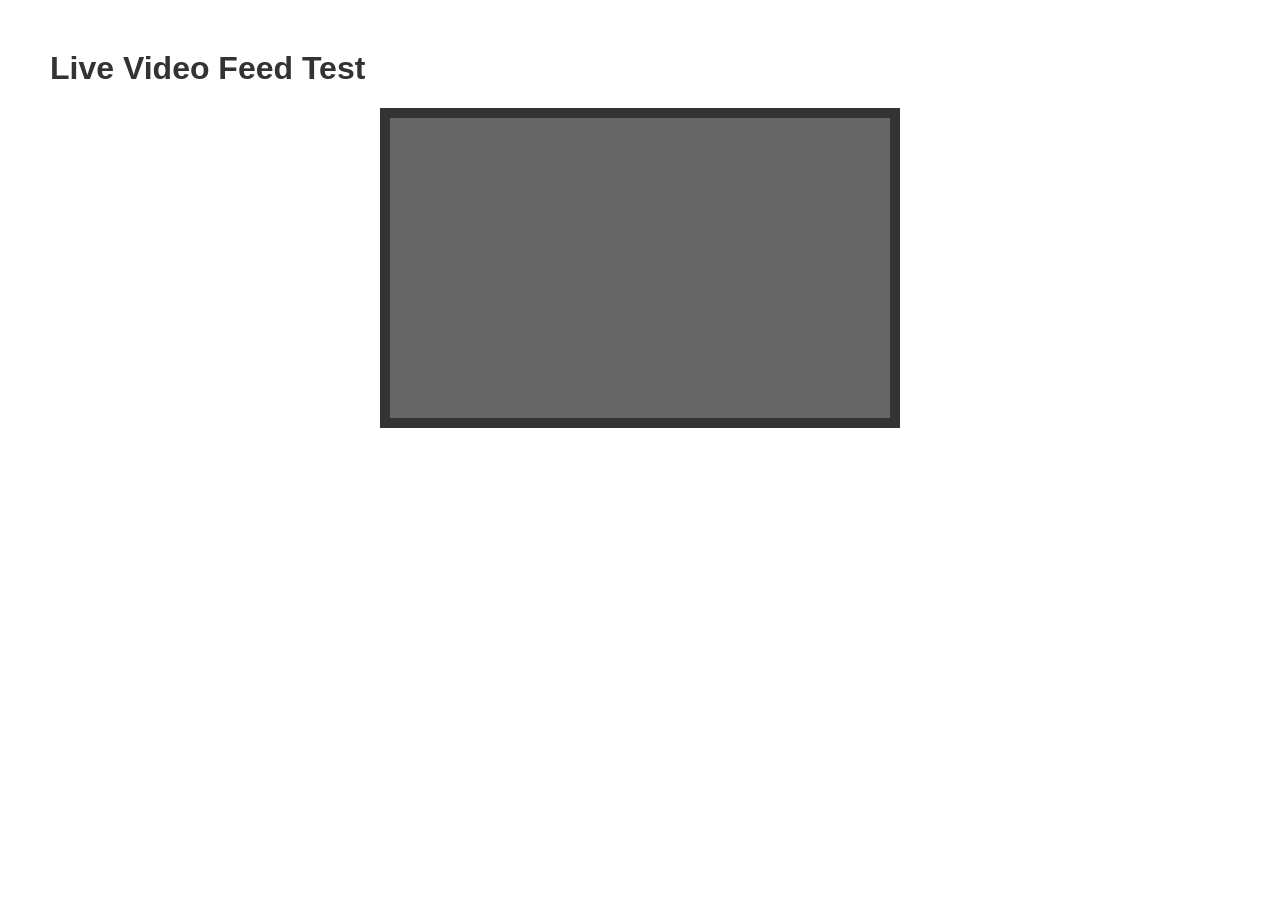
<file: AWS-upload-files-from-pc/project.html>
<!DOCTYPE html>
<html lang="en">
    <head>
        <meta charset="UTF-8">
        <meta http-equiv="X-UA-Compatible" contents="IE=edge">
        <meta name="viewport" content="width=device-width, initial-scale=1.0">
        <title>Project</title>
        <link rel="stylesheet" href="project.css" />
        <script src="project.js" type="module"></script>
    </head>
    <body>
        <h1>Live Video Feed Test</h1>
        <!--
        <iframe width="871" height="419" src="https://www.youtube.com/embed/iOztnsBPrAA?list=PL3tRBEVW0hiDL09lO0xjKEix84OY27xet" title="WARNING: SCARIEST GAME IN YEARS | Five Nights at Freddy&#39;s - Part 1" frameborder="0" allow="accelerometer; autoplay; clipboard-write; encrypted-media; gyroscope; picture-in-picture; web-share" referrerpolicy="strict-origin-when-cross-origin" allowfullscreen></iframe>
        -->

        <div id="container">
            <video autoplay="true" id="videoElement">

            </video>
        </div>

    </body>
</html>
</file>
<file: AWS-upload-files-from-pc/project.css>
h1 {
    font-family: sans-serif;
    color: #333;
}

body {
    margin: 50px;
}

#container {
    margin: 0px auto;
    width: 500px;
    height: 300px;
    border: 10px #333 solid;
}

#videoElement {
    width: 500px;
    height: 300px;
    background-color: #666;
}
</file>
